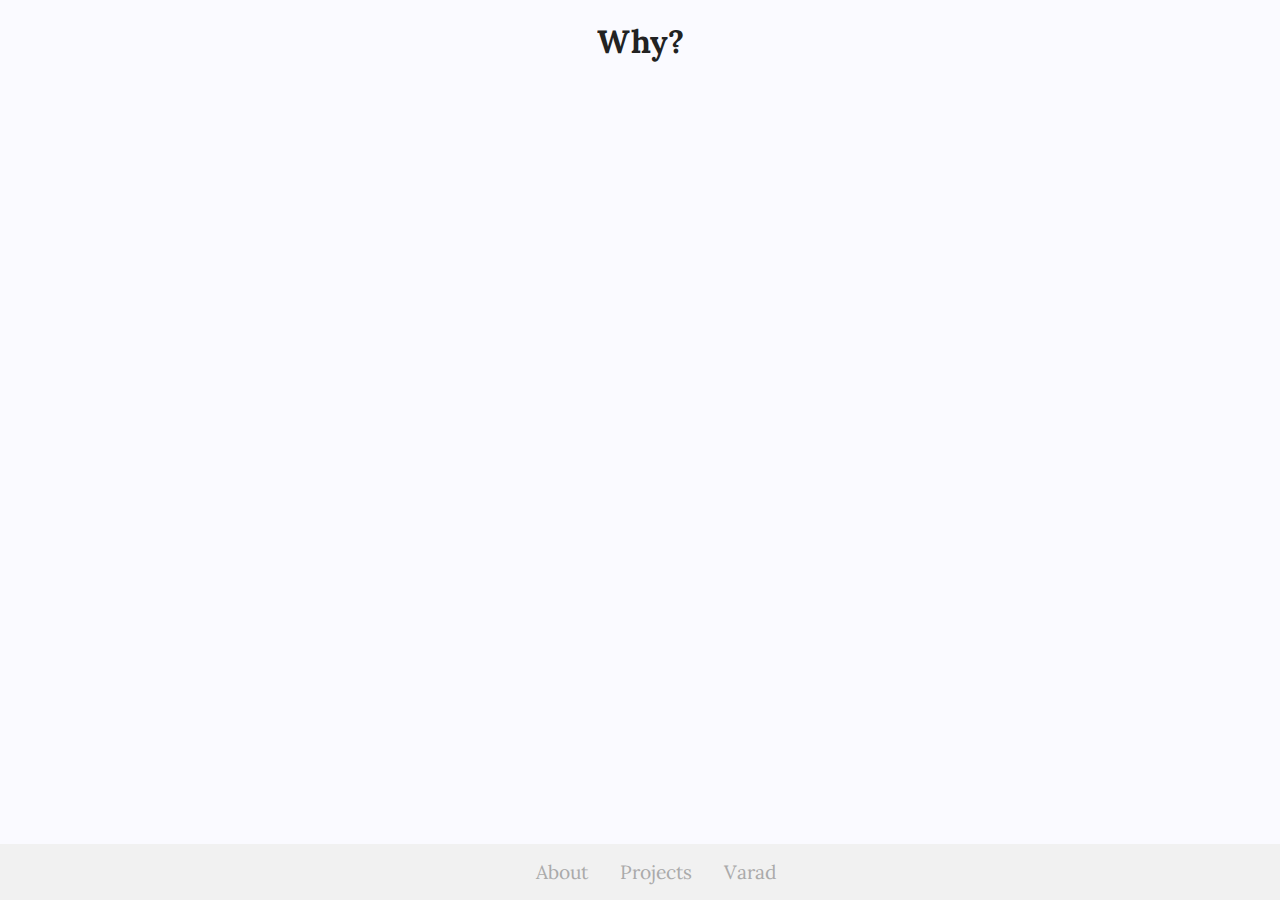
<file: grades.html>
<!DOCTYPE html>
<html lang="en">
<head>
  <meta charset="UTF-8">
  <meta name="viewport" content="width=device-width, initial-scale=1.0">
  <title>Grades - Gautam Chebrolu</title>
  <link rel="stylesheet" href="style.css">
  <link href="https://fonts.googleapis.com/css2?family=Lora:wght@400;700&display=swap" rel="stylesheet">
</head>
<body class="work-page">
  <div class="container">
    <nav>
      <a href="about.html" hx-get="about.html" hx-target="#content" hx-swap="innerHTML">About</a>
      <a href="projects.html" hx-get="projects.html" hx-target="#content" hx-swap="innerHTML">Projects</a>
      <a href="contact.html" hx-get="contact.html" hx-target="#content" hx-swap="innerHTML">Varad</a>
    </nav>
    <div>
      <h1>Why?</h1>
    </div>
  </div>
</body>
</html>
</file>
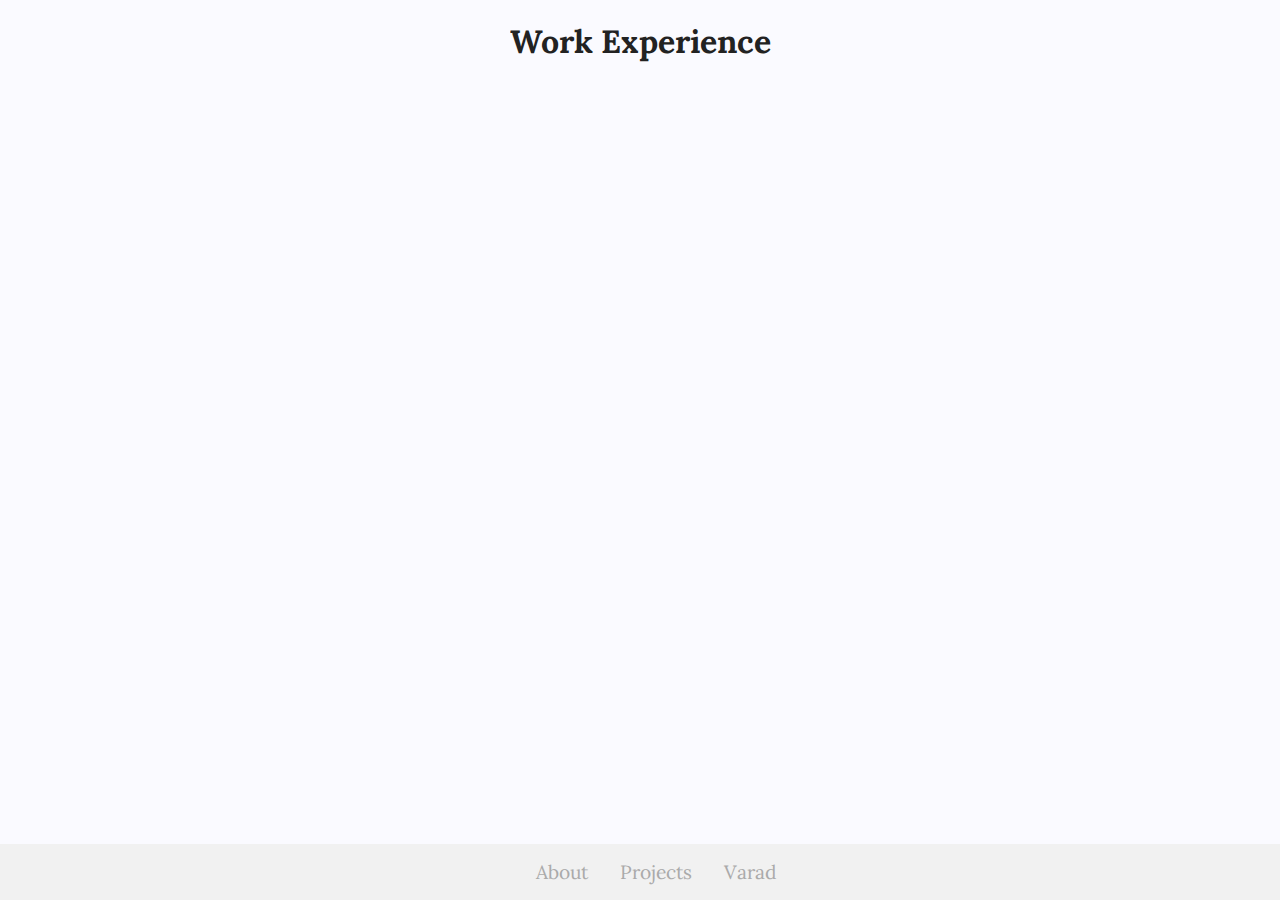
<file: work.html>
<!DOCTYPE html>
<html lang="en">
<head>
  <meta charset="UTF-8">
  <meta name="viewport" content="width=device-width, initial-scale=1.0">
  <title>Work Experience - Gautam Chebrolu</title>
  <link rel="stylesheet" href="style.css">
  <link href="https://fonts.googleapis.com/css2?family=Lora:wght@400;700&display=swap" rel="stylesheet">
</head>
<body class="work-page">
  <div class="container">
    <nav>
      <a href="about.html" hx-get="about.html" hx-target="#content" hx-swap="innerHTML">About</a>
      <a href="projects.html" hx-get="projects.html" hx-target="#content" hx-swap="innerHTML">Projects</a>
      <a href="https://www.linkedin.com/in/varad-dabke-2019/" target="_blank">Varad</a>
    </nav>
    <div>
      <h1>Work Experience</h1>
      <ul id="work-list" class="work-list"></ul>
    </div>
  </div>
  <script src="scripts/work.js" ></script>
</body>
</html>
</file>
<file: style.css>
body, html {
    margin: 0;
    padding: 0;
    font-family: "Lora", sans-serif;
    background: transparent;
    color: #333333;
    display: flex;
    justify-content: center; /* Center horizontally */
    align-items: center;    /* Center vertically */
    height: 100%;          /* Full viewport height */
    overflow: auto;
  }

  .content-wrapper {
    display: grid;
    grid-template-rows: auto auto auto; /* Create three rows */
    grid-template-columns: 1fr 1fr; /* Maintain two columns */
    gap: 20px; 
    justify-items: center;
    align-items: center;
    height: 100vh;
    min-width: 50%;
    max-width: 800px;
    margin-top: 200px;
    margin-bottom: 200px;
    overflow: auto; 
    

    @media (max-width: 768px) {
        grid-template-columns: 1fr; 
        grid-template-rows: auto auto auto; /* Maintain three rows on mobile */
        align-items: center;
        text-align: center;
    }
  }
  
  .left-column {
    /* Remove previous styling */
    display: block;
    height: auto;
    overflow: hidden;
    width: 75%;
    max-width: 500px;
    min-height: 200px;
    grid-row: 1 / 3;
  }

  .right-column {
    display: block;
    height: auto;
    overflow: hidden;
    width: 100%;
    max-width: 500px;
    grid-row: 1 / 3;
  }

  .current-work {
    grid-row: 3 / 4;
    grid-column: 1 / 3;
  }

  .current-work h3 {
    text-align: center; 
    color: #888888
  }
  
  .left-column img {
    width: 90%;
    height: auto;
    transition: opacity 0.5s ease-in-out;
    opacity: 0;
    border-radius: 10px;
    filter: grayscale(0%) opacity(1);
  }

  .left-column img.fade-in {
    opacity: 1;
  }
  
  .right-column h1 {
    white-space: nowrap; /* Prevent wrapping of the text */
    overflow: hidden; /* Hide overflow if the text is too long */
    text-overflow: ellipsis; /* Add ellipsis if the text overflows */
  }
  
  .link-list {
    list-style: none;
    padding: 0;
  }
  
  .link-list li {
    margin: 10px 0;
  }
  
  .link-list a {
    text-decoration: none;
    color: #888888;
    font-size: 1.2rem;
  }
  
  .link-list a:hover {
    text-decoration: none;
    color: #444444;
  }
  
  .container {
    display: flex;
    flex-direction: column;
    height: 100vh;
  }
  
  #canvas-container {
    position: absolute; /* Position the canvas container absolutely */
    top: 0;
    left: 0;
    width: 100vw; /* Full width of the viewport */
    height: 100vh; /* Full height of the viewport */
    z-index: -1; /* Send it behind all content initially */
  }
  
  canvas {
    position: absolute; /* Ensure the canvas itself is absolutely positioned */
    top: 0;
    left: 0;
    z-index: -1; /* Send the canvas behind other elements */
  }

  h1 {
    color: #222222; /* Primary heading color */
  }
  
  p {
    color: #444444; /* Paragraph text color */
  }
  
  nav {
    position: fixed; /* Ensures the nav bar stays at the bottom */
    bottom: 0;       /* Positions it at the bottom of the viewport */
    left: 0;         /* Aligns it to the left edge */
    width: 100%;     /* Spans the full width of the screen */
    background: #f1f1f1; /* Background color for contrast */
    padding: 1rem;
    display: flex;   /* Flexbox for aligning nav links */
    justify-content: center; /* Centers the links horizontally */
    z-index: 10;
  }
  
  nav a {
    color: #aaaaaa;
    margin: 0 1rem;
    text-decoration: none;
    font-size: 1.2rem;
  }
  
  nav a:hover {
    text-decoration: underline;
  }

body.work-page {
    background-color: #FAFAFF;
}

.work-list, .work-item {
  margin: 0;
  padding: 0;
  list-style: none;
}

/* Style for each work item */
.work-item {
  display: flex;
  align-items: center;
  margin-bottom: 15px;
  padding: 15px;
  background-color: #FCFCFF;
  border-radius: 8px;
}

/* Company logo styling */
.company-logo {
  width: 100px;
  margin-right: 15px;
  filter: grayscale(100%) opacity(0.5);
  mix-blend-mode: multiply;
  transition: all 0.3s ease;
}

.company-logo:hover {
  filter: grayscale(0%) opacity(1); /* Revert to color when hovered */
  mix-blend-mode: multiply;
}

/* Work details section styling */
.work-entry {
  display: flex;
  align-items: center;
  gap: 15px;
}

/* Text styling within work item */
.work-details {
  display: flex;
  flex-direction: column;
}

.work-details h2 {
  margin: 0;
  font-size: 1.2em;
}

.work-details p {
  margin: 2px 0;
  color: #555;
  font-size: 14px;
  line-height: 1.4;
}

/* .display-container img {
  max-width: 60vw;
  max-height: 50vh; 
  object-fit: contain; 
  width: auto;
  height: auto;
  display: block; 
  margin: 0 auto; 
  margin-top: 2vh;
} */

.top-section {
  display: flex;
  flex-direction: row;
  height: 50vh; 
  border-bottom: .25rem solid #eeeeee; 
  overflow: hidden;
  padding: 2vh;
}

.display-container {
  display: flex;
  flex-grow: 1; /* Allow the container to grow and fill available space */
  justify-content: center; 
  align-items: center;
  height: 100%; 
  position: relative;
  top: 0; 
  background: white; 
  z-index: 10;
  overflow: hidden;
}

.display-container img, .display-container video {
  max-width: 100%; /* Allow image to fill container width */
  max-height: 100%;
  width: auto;
  height: auto;
  object-fit: contain; /* Prevent overflow and maintain aspect ratio */
  cursor: pointer;
}

.description-panel {
  width: 20%; /* Fix width to 20% on desktop */
  max-width: 200px; /* Set a maximum width for responsiveness */
  height: 100%;
  max-height: 40vh;
  margin-left: 1vh;
  padding-left: 1vh;
  border-left: .25rem solid #f9f9f9; 
  overflow-y: auto;
  display: flex;
  flex-direction: column;
  justify-content: left;
  text-align: left;
}

/* Media Queries for Responsiveness */
@media screen and (max-width: 768px) {
  .top-section {
    flex-direction: column; /* Stack elements vertically */
    height: auto; /* Let the height adjust dynamically */
  }

  .display-container {
    height: auto; /* Allow container to adjust to content size */
  }

  .description-panel {
    width: 100%; /* Take up full width */
    max-width: none; /* Remove max-width constraint */
    height: auto; /* Adjust height dynamically */
    padding: 10px;
    
    border-left: none; /* Remove border on the left */
    border-top: .25 rem solid #f9f9f9; /* Add a border on top for separation */
    justify-content: left;
    text-align: center;
  }
}


/* Bottom Half: Scrollable Gallery */
.gallery {
  flex: 1;
  display: grid;
  grid-template-columns: repeat(auto-fill, minmax(95px, 1fr)); /* Flexible grid */
  gap: .5vw;
  padding: .25vw;
  overflow-y: auto; /* Scrollable if too many thumbnails */
  height: 40vh;
  width: 90vw;
  max-width: 1000px;
}

.gallery-item {
  display: flex;
  justify-content: center;
  align-items: center;
  cursor: pointer;
}

/* Thumbnail Images */
.thumbnail img, .thumbnail video {
  width: 100%; /* Fill grid cell */
  height: 100%;
  object-fit: cover;
  transition: transform 0.3s;
  opacity: 25%;
  border-radius: 2px;
}

.thumbnail img:hover, .thumbnail video:hover {
  transform: scale(1.1); /* Zoom effect on hover */
  opacity: 100%;
}

/* Modal */
.modal {
  display: none; /* Hidden by default */
  position: fixed;
  z-index: 1000;
  left: 0;
  top: 0;
  width: 100vw;
  height: 100vh;
  background-color: rgba(0, 0, 0, 0.9); /* Semi-transparent background */
  justify-content: center;
  align-items: center;
}

.modal-content {
  max-width: 90vw;
  max-height: 90vh;
  object-fit: contain;
}

.close {
  position: absolute;
  top: 20px;
  right: 30px;
  color: white;
  font-size: 40px;
  font-weight: bold;
  cursor: pointer;
}
</file>
